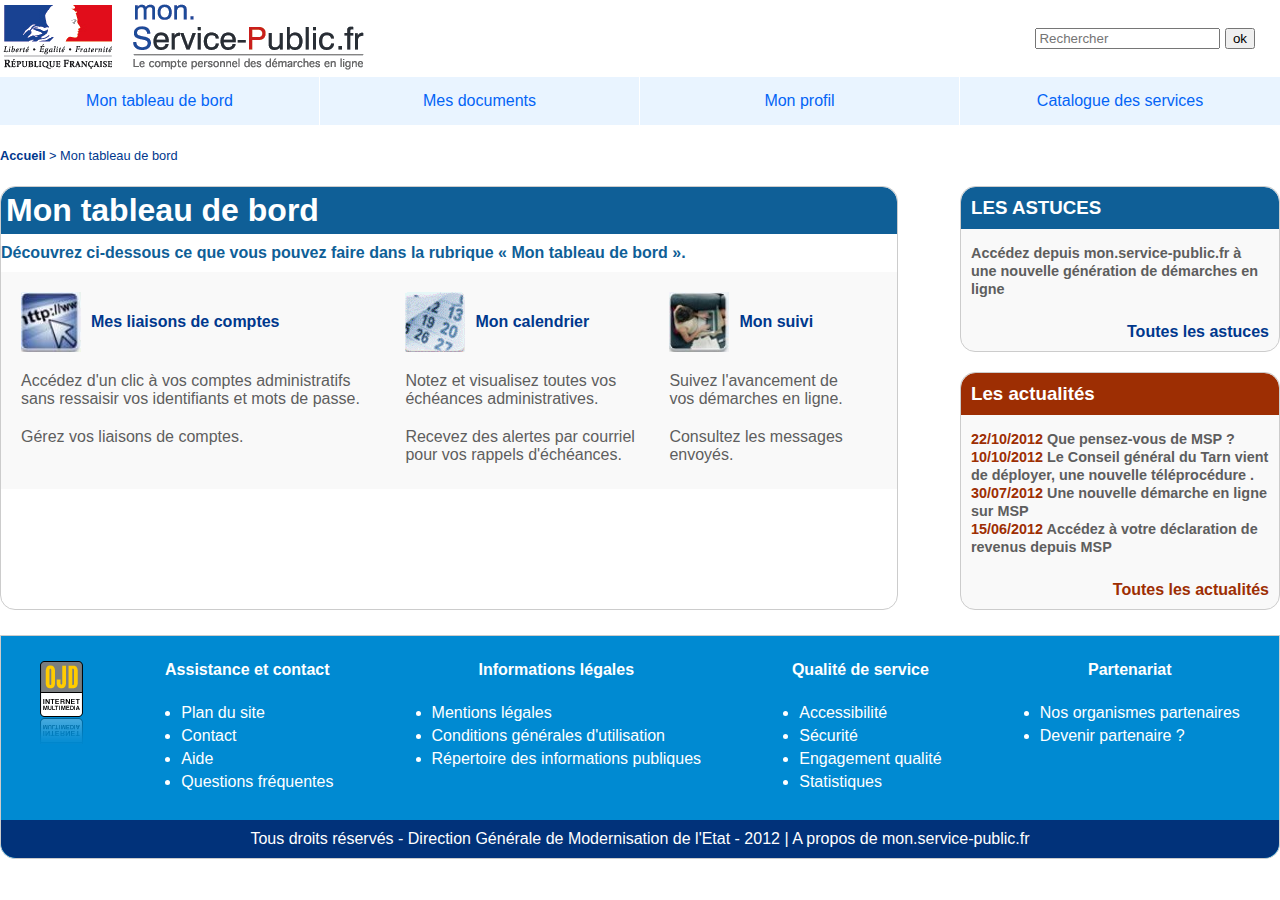
<file: index.html>
<!DOCTYPE html>
<html lang="fr">

<head>
	<meta charset="utf-8">
	<title>Devoir à la maison</title>
	<meta name="viewport" content="width=device-width, initial-scale=1">
	<link rel="stylesheet" href="style.css">
</head>

<body>
	<div class="container">
		<header>
			<div>
				<img src="img/logo_msp_Part.png" width="365" height="73">
			</div>

			<div role="search" id="recherche_conteneur">
				<form action="https://mon.service-public.fr/portail/faces/jsp/liste_res_tout.jsp" method="get">
					<input type="text" name="fullText" id="rechercheInput" placeholder="Rechercher" title="Rechercher">
					<input type="submit" value="ok" title="Lancer la recherche" id="ok_recherche">
				</form>
			</div>
		</header>

		<nav>
			<ul>
				<li><a href="/jsp/en_savoir_plus_mon_tableau_de_bord.jsp">Mon tableau de bord</a>
					<ul>
						<li><a href="jsp/mes_liaisons.jsp">&gt; Mes liaisons de comptes</a></li>
						<li><a href="jsp/mon_calendrier.jsp">&gt; Mon calendrier</a></li>
						<li><a href="jsp/mon_suivi.jsp">&gt; Mon suivi</a></li>
					</ul>
					<span class="flecheActive"></span>
				</li>
				<li><a href="/jsp/en_savoir_plus_mes_documents.jsp">Mes documents</a>
					<ul>
						<li><a href="jsp/msp_documents.jsp">&gt; Mon porte-documents</a></li>
						<li><a href="jsp/bloc_note.jsp">&gt; Mon bloc-notes</a></li>
					</ul>
				</li>
				<li><a href="jsp/en_savoir_plus_mon_profils.jsp">Mon profil</a>
					<ul>
						<li><a href="jsp/mon_etat_civil.jsp">&gt; Mes coordonnées</a></li>
						<li><a href="jsp/ma_communaute.jsp">&gt; Mes contacts</a></li>
						<li><a href="jsp/mes_options.jsp">&gt; Mes options</a></li>
					</ul>
				</li>
				<li><a href="jsp/en_savoir_plus_catalogue_des_services.jsp">Catalogue des services</a>
					<ul>
						<li><a href="jsp/les_demarches.jsp?menu=true">&gt; Les démarches</a></li>
						<li><a href="jsp/les_formulaires.jsp?menu=true">&gt; Les formulaires CERFA</a></li>
						<li><a href="hjsp/les_partenaires.jsp?menu=true">&gt; Les organismes partenaires</a></li>
						<li><a href="http://lannuaire.service-public.fr/" target="_blank">&gt; L'annuaire de
								l'administration</a></li>
						<li><a href="http://www.service-public.fr/" target="_blank">&gt; Le guide des droits et
								démarches</a></li>
					</ul>
				</li>
			</ul>
		</nav>

		<ul class="chemin">
			<li><a href="https://mon.service-public.fr/portail/">Accueil</a></li>
			<li>&nbsp;&gt;&nbsp;Mon tableau de bord</li>
		</ul>

		<section class="content-wrapper">
			<main class="main-container">
				<h1>Mon tableau de bord</h1>
				<div class="main-description">Découvrez ci-dessous ce que vous pouvez faire dans la rubrique « Mon
					tableau de bord ».</div>
				<div class="dashboard-container">
					<div class="dashboard">
						<a href="jsp/mes_liaisons.jsp"><img src="img/402_429_Liaisons.JPG" width="60" height="60">Mes
							liaisons de comptes</a>
						<ul class="dashboard-description">
							<li>Accédez d'un clic à vos comptes administratifs sans ressaisir vos identifiants et mots
								de passe.</li>
							<li>Gérez vos liaisons de comptes.</li>
						</ul>
					</div>
					<div class="dashboard">
						<a href="jsp/mon_calendrier.jsp"><img src="img/605_403_418_picto_agenda.gif" width="60"
								height="60">Mon calendrier</a>
						<ul class="dashboard-description">
							<li>Notez et visualisez toutes vos échéances administratives.</li>
							<li>Recevez des alertes par courriel pour vos rappels d'échéances.</li>
						</ul>
					</div>
					<div class="dashboard">
						<a href="jsp/mon_suivi.jsp"><img src="img/401_430_suivi.jpg" width="60" height="60">Mon
							suivi</a>
						<ul class="dashboard-description">
							<li>Suivez l'avancement de vos démarches en ligne.</li>
							<li>Consultez les messages envoyés.</li>
						</ul>
					</div>
				</div>
			</main>

			<aside class="aside-container">
				<div class="aside-box">
					<h3>LES ASTUCES</h3>
					<ul>
						<li><a href="jsp/authent/page_detail_astuce_MSP.jsp?idAstuce=1001" target="_self"
								title="Lien vers Accédez depuis mon.service-public.fr à une nouvelle génération de démarches en ligne">Accédez
								depuis mon.service-public.fr à une nouvelle génération de démarches en ligne</a></li>
					</ul>
					<div><a href="jsp/authent/toutes_astuces_msp.jsp">Toutes les astuces</a></div>
				</div>
				<div class="aside-box actualites">
					<h3>Les actualités</h3>
					<ul>
						<li><a href="jsp/authent/page_detail_actualite_MSP.jsp?idActu=11644"
								title="Lien vers Votre avis nous intéresse…"><span class="date">22/10/2012</span> Que
								pensez-vous de MSP ?</a></li>
						<li><a href="jsp/authent/page_detail_actualite_MSP.jsp?idActu=11823"
								title="Lien vers Une nouvelle démarche dans le Tarn"><span
									class="date">10/10/2012</span> Le Conseil général du Tarn vient de déployer, une
								nouvelle téléprocédure .</a></li>
						<li><a href="jsp/authent/page_detail_actualite_MSP.jsp?idActu=11643"
								title="Lien vers Déclarez en ligne le décès d'un proche "><span
									class="date">30/07/2012</span> Une nouvelle démarche en ligne sur MSP</a></li>
						<li><a href="jsp/authent/page_detail_actualite_MSP.jsp?idActu=11631"
								title="Lien vers Déclarez vos revenus"><span class="date">15/06/2012</span> Accédez à
								votre déclaration de revenus depuis MSP</a></li>
					</ul>
					<div><a href="jsp/authent/tout_actualites_msp.jsp">Toutes les actualités</a></div>
				</div>
			</aside>

		</section>


		<footer>
			<div>
				<ul>
					<li>
						<span><a href="http://www.ojd-internet.com/chiffres-internet/7111-service-public.fr"
								target="_blank"><img src="img/logo-ojd.png" alt="logo du OJD"></a></span>
					</li>
					<li>
						<p>Assistance et contact</p>
						<ul>
							<li><a href="jsp/authent/plan_du_site.jsp" target="_self"><span title="">Plan du
										site</span></a></li>
							<li><a href="jsp/authent/contact.jsp" target="_self"><span title="">Contact</span></a></li>
							<li><a href="jsp/authent/aide.jsp" target="_self"><span title="">Aide</span></a></li>
							<li><a href="jsp/authent/faqs.jsp" target="_self"><span title="">Questions
										fréquentes</span></a></li>
						</ul>
					</li>
					<li>
						<p>Informations légales</p>
						<ul>
							<li><a href="jsp/authent/mentions_legales.jsp"><span title="">Mentions légales</span></a>
							</li>
							<li><a href="jsp/authent/conditions_generales_utilisation.jsp" target="_self"><span
										title="">Conditions générales d'utilisation</span></a></li>
							<li><a href="http://www.service-public.fr/%C3%A0-propos-du-site/001371.html"
									target="_blank"><span
										title="Répertoire des informations publiques - Nouvelle fenêtre">Répertoire des
										informations publiques</span></a></li>
						</ul>
					</li>
					<li>
						<p>Qualité de service</p>
						<ul>
							<li><a href="jsp/authent/accessibilite.jsp"><span title="">Accessibilité</span></a></li>
							<li><a href="jsp/authent/securite.jsp"><span title="">Sécurité</span></a></li>
							<li><a href="jsp/authent/engagement_qualite.jsp"><span title="">Engagement
										qualité</span></a></li>
							<li><a href="jsp/authent/statistiques.jsp"><span title="">Statistiques</span></a></li>
						</ul>
					</li>
					<li>
						<p>Partenariat</p>
						<ul>
							<li><a href="jsp/authent/partenaires.jsp"><span title="">Nos organismes
										partenaires</span></a></li>
							<li><a href="jsp/authent/devenir_partenaire.jsp"><span title="">Devenir partenaire
										?</span></a></li>
						</ul>
					</li>
				</ul>
			</div>
			<div class="copyright">
				<a target="_blank" href="jsp/authent/a_propos_de_la_DGME.jsp">Tous droits réservés - Direction Générale
					de Modernisation de l'Etat - 2012 </a> | <a title="A propos du site"
					href="jsp/authent/a_propos_du_site.jsp">A propos de mon.service-public.fr</a>
			</div>
		</footer>
	</div>
</body>

</html>
</file>
<file: style.css>
body, html {
    margin: 0;
    padding: 0;
    width: 100%;
    font-family: Arial, sans-serif;
}

header {
    display: flex;
    justify-content: space-between;
    align-items: center;
    padding-right: 25px;
}

nav {
    width: 100%;
    background-color: #f0f0f0;
}

nav ul {
    display: flex;
    padding: 0;
    margin: 0;
    list-style-type: none;
}

nav ul li {
    position: relative;
    flex: 1;
    text-align: center;
}

nav ul li a {
    display: block;
    padding: 15px;
    text-decoration: none;
    color: rgb(3, 100, 246);
    background-color: #e9f4ff;
    border-right: 1px solid #ffffff;
}

nav ul li a:hover {
    color: rgb(80, 185, 255);
    text-decoration: underline;
}

nav ul li:last-child a {
    border-right: none;
}

nav ul ul {
    display: none;
    position: absolute;
    top: 100%;
    left: 0;
    background-color: #f0f0f0;
    padding: 0;
    margin: 0;
    list-style-type: none;
    width: 100%;
    z-index: 1000;
}

nav ul li:hover > ul {
    display: block;
}

nav ul ul li {
    text-align: left;
}

nav ul ul li a {
    border-right: none;
    border-bottom: 1px solid #ccc;
    padding: 10px;
    color: rgb(3, 100, 246);
    font-size: 0.8em;
}

nav ul ul li:not(:last-child) a {
    border-bottom: none;
}

header img {
    width: 100%;
    height: auto;
}

@media (max-width: 768px) {
    header {
        flex-direction: column;
        align-items: flex-start;
        padding: 15px;
    }

    nav ul {
        flex-direction: column;
        padding: 0;
        margin: 0;
        width: 100%;
    }

    nav ul li {
        width: 100%;
    }

    nav ul li a {
        border-right: none;
        text-align: left;
        padding: 15px;
    }
}
ul.chemin {
    display: flex;
    padding: 10px 0;
    list-style-type: none;
    font-size: 0.8em;
    color: rgb(0, 56, 141);
}

ul.chemin li a {
    text-decoration: none;
    color: rgb(0, 56, 141);
    font-weight: bold;
}

ul.chemin li a:hover {
    text-decoration: underline;
    color: rgb(80, 185, 255);
}

.content-wrapper {
    display: flex;
    justify-content: space-between;
}

.aside-container {
    width: 25%;
    display: flex;
    flex-direction: column;
    gap: 20px;
}

.aside-box {
    border: 1px solid #ccc;
    border-radius: 15px;
    background-color: #f9f9f9;
    padding: 10px;
    overflow: hidden;
}

.aside-box h3 {
    background-color: rgba(15, 95, 151, 1);
    color: white;
    margin: -10px;
    padding: 10px;
    border-radius: 15px 15px 0 0;
}

.aside-box.actualites h3 {
    background-color: rgba(157, 46, 3, 255);
    color: white;
    margin: -10px;
    padding: 10px;
    border-radius: 15px 15px 0 0;
}

.aside-box.actualites .date {
    color: rgba(157, 46, 3, 255);
}

.aside-box div {
    text-align: right;
}

.aside-box ul li a {
    font-size: 0.9em;
    color: rgb(94, 94, 94);
}

.aside-box.actualites div a {
    color: rgba(157, 46, 3, 255);
}

.aside-box ul {
    list-style: none;
    padding: 0;
    margin: 10px 0;
    padding-top: 15px;
    padding-bottom: 15px;
}

.aside-box a {
    text-decoration: none;
    color: rgb(0, 56, 141);
    font-weight: bold;
}

.aside-box a:hover {
    text-decoration: underline;
}

.main-container {
    width: 70%;
    border: 1px solid #ccc;
    border-radius: 15px;
    overflow: hidden;
}

.main-container h1 {
    background-color: rgba(15, 95, 151, 1);
    color: white;
    margin: 0;
    padding: 5px;
    border-radius: 15px 15px 0 0;
}

.main-description {
    color: rgba(15, 95, 151, 1);
    font-weight: bold;
    margin-top: 10px;
    margin-bottom: 10px;
}

.dashboard-container {
    display: flex;
    padding: 20px;
    background-color: #f9f9f9;
}

.dashboard {
    margin-right: 20px;
}

.dashboard a {
    text-decoration: none;
    color: rgb(0, 56, 141);
    font-weight: bold;
    display: flex;
    align-items: center;
}

.dashboard a img {
    margin-right: 10px;
    height: 60px;
}

.dashboard-description {
    list-style-type: none;
    padding: 0;
    margin: 0;
    color: rgb(94, 94, 94);
}

.dashboard-description li {
    margin-top: 20px;
    margin-bottom: 5px;
}
footer {
    background-color: rgba(0, 138, 210, 255);
    border-bottom-left-radius: 15px;
    border-bottom-right-radius: 15px;
    border: 1px solid #ccc;
    margin-top: 25px;
}

footer>div>ul {
    display: flex;
    justify-content: space-around;
    padding: 0;
    margin: 0;
    list-style: none;
    margin-top: 25px;
    margin-bottom: 25px;
}

footer>div>ul>li {
    color: white;
}

footer>div>ul>li>p {
    font-weight: bold;
    color: white;
    margin: 0;
    margin-bottom: 25px;
}

footer>div>ul>li>ul {
    list-style: disc;
    padding-left: 20px;
    margin: 0;
}

footer>div>ul>li>ul>li {
    margin-bottom: 5px;
    color: white;
    text-align: left;
}

footer a {
    color: white;
    text-decoration: none;
}

footer a:hover {
    text-decoration: underline;
}

footer div {
    text-align: center;
    color: white;
}

.copyright {
    background-color: rgba(1, 50, 122, 255);
    padding: 10px 0;
    border-bottom-left-radius: 15px;
    border-bottom-right-radius: 15px;
    margin-top: -1px;
}

footer div a {
    color: white;
}

footer div a:hover {
    text-decoration: underline;
}
</file>
